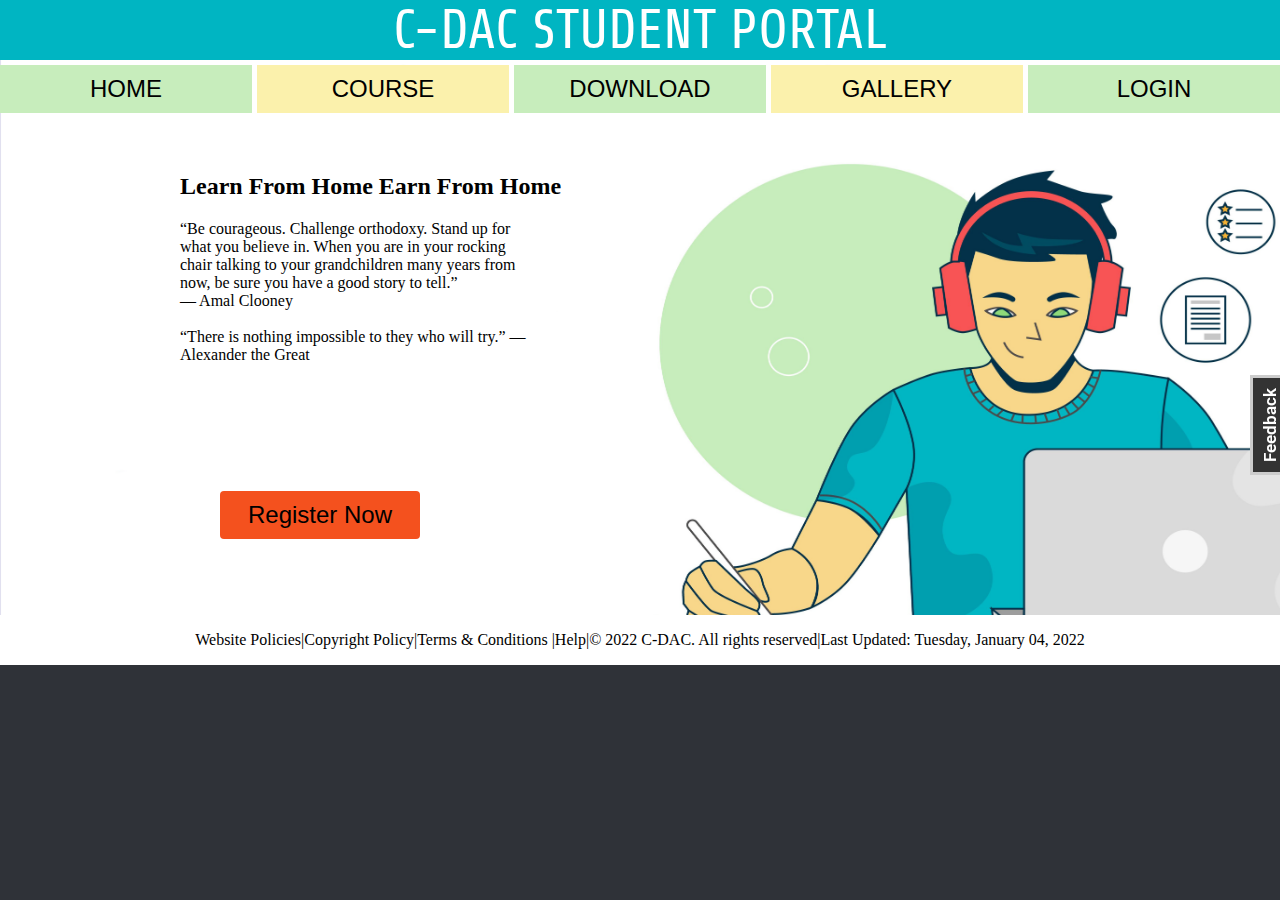
<file: CDAC Management Porta WPT Project/Project HTM/index.html>
<!DOCTYPE html>
<html lang="en">
<head>
    <meta charset="UTF-8">
    <meta http-equiv="X-UA-Compatible" content="IE=edge">
    <meta name="viewport" content="width=device-width, initial-scale=1.0">
    <!-- <link rel="stylesheet" href="C:\Users\S\Desktop\Project HTM\style.css"> -->
    <link rel="stylesheet" href="https://stackpath.bootstrapcdn.com/font-awesome/4.7.0/css/font-awesome.min.css">
    <link rel="stylesheet" href="style.css">
    <link rel="stylesheet" href="styel.css">
    <script src="java.js"></script>  

     <link href="https://fonts.googleapis.com/css2?family=Alata&family=Slabo+27px&display=swap" rel="stylesheet">
     <link href="https://fonts.googleapis.com/css2?family=Share&display=swap" rel="stylesheet">
     <title>Document</title>
</head>
<body>
    <main>
    <div class="div1" > C-DAC STUDENT PORTAL</div>
    <div ><a class="div2" href="./index.html" style="text-decoration: none;" >HOME</a></div>
    <div  float:left;><a class="div3" href="./Courses/Courses.html" style="text-decoration: none;" >COURSE</a> </div>
    <div  ><a class="div4" href="https://cdac.in/index.aspx?id=pdf_brochure_education" style="text-decoration: none;">DOWNLOAD</a></div>
    <div ><a class="div5" href="./gallery/Gallery.html" style="text-decoration: none;">GALLERY</a></div>
    <div ><a class="div7" href="./Login/login.html" style="text-decoration: none;"> LOGIN </a></div>
    <div class="div6"> 

<br>
 <h2 style="margin-left: 180px;"> Learn From Home Earn From Home </h2>
    
<p style="width:350px; height:150px;margin-left: 180px;"> “Be courageous. Challenge orthodoxy. Stand up for what you believe in. When you are in your rocking chair talking to your grandchildren many years from now, be sure you have a good story to tell.”
 <br> — Amal Clooney <br>
  <br>
  “There is nothing impossible to they who will try.”
  — Alexander the Great
  

  </p>

        <button class="button" style="vertical-align:middle; position:absolute;margin-top:105px ; margin-left:220px; "><span><a href="Reg.html"> Register Now </a></span></button>
        <div id="feedback-main">
            <div id="feedback-div">
              <form  class="form" id="feedback-form1" name="form1" enctype="multipart/form-data">
          
                <p class="name">
                  <input name="name" type="name" class="validate[required,custom[onlyLetter],length[0,100]] feedback-input" required placeholder="Name" id="feedback-name" />
                </p>
          
                <p class="email">
                  <input id="femail" name="email" type="email" class="validate[required,custom[email]] feedback-input" id="feedback-email" placeholder="Email" required />
                </p>
          
                <p class="text">
                  <textarea id="fcmt" name="comment" type="comment" class="validate[required,length[6,300]] feedback-input" id="feedback-comment" required placeholder="Hey, I really love the site but I believe that you could incorporate some ..... and also get rid of the ...... on the section."></textarea>
                </p>
         
                <div class="feedback-submit">
                  <button  id="feedback-button-blue" onclick="submit1()" >SEND</button>
                  <!-- <input type="submit" value="SEND" id="feedback-button-blue" onclick="submit()" /> -->
                 
                  <div class="feedback-ease"></div>
                  
                 
                  
                </div>
              </form>
            </div>
          </div>
          <button id="popup" class="feedback-button" onclick="toggle_visibility()">Feedback</button>
        

                </div>
                  </div>
              </div>

        <!-- <div class="Socialbox">Shirish</div> -->
    </div>




    <div class="div9"><p> Website Policies|Copyright Policy|Terms & Conditions |Help|© 2022 C-DAC. All rights reserved|Last Updated: Tuesday, January 04, 2022</p></div>
    </main>
</body>
</html>
</file>
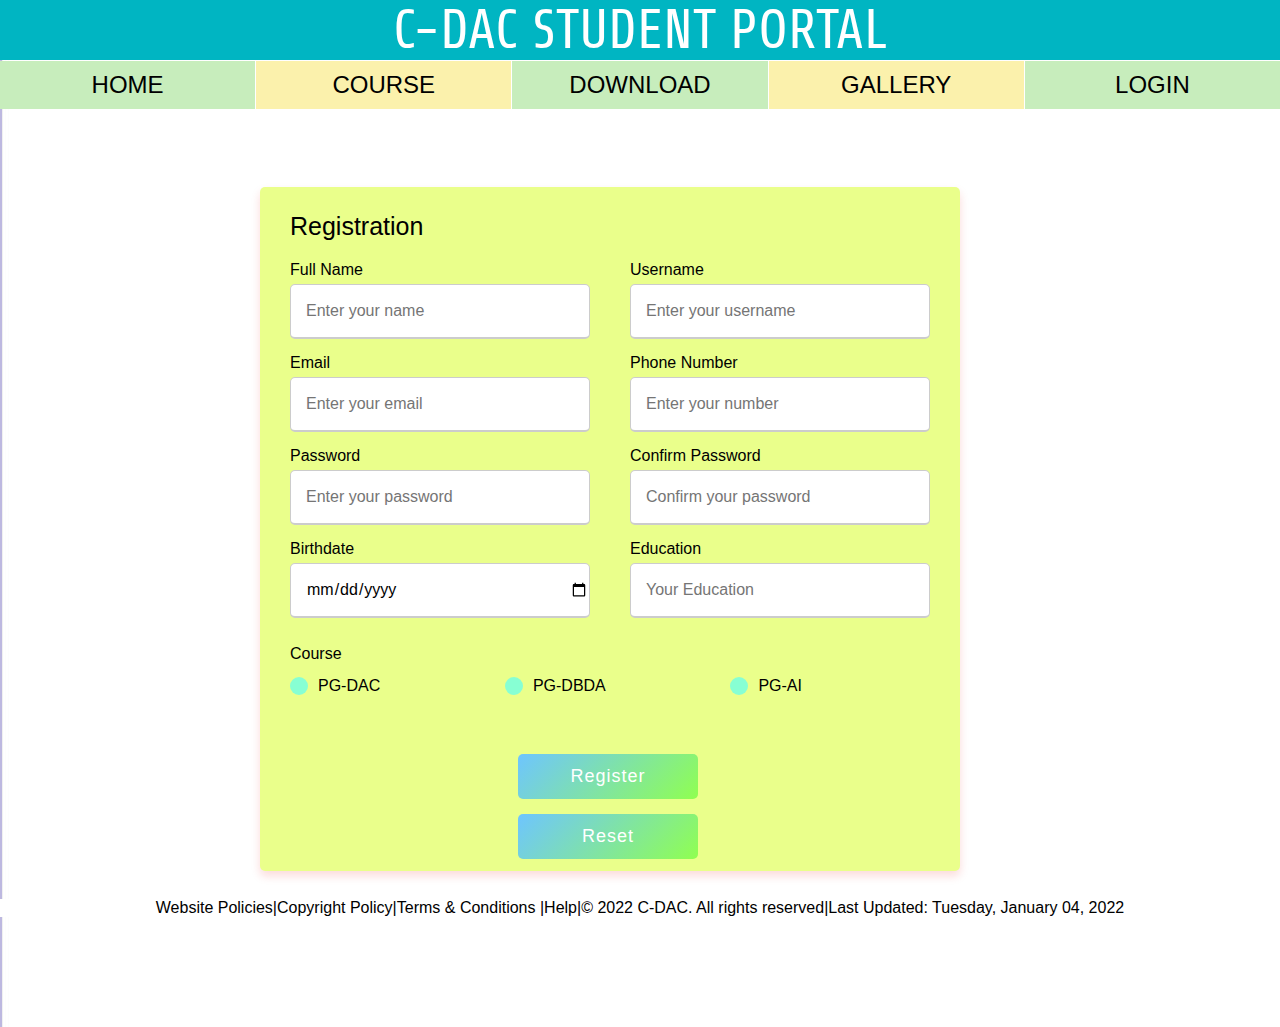
<file: CDAC Management Porta WPT Project/Project HTM/Reg.html>
<!DOCTYPE html>
<html lang="en">
<head>
    <meta charset="UTF-8">
    <meta http-equiv="X-UA-Compatible" content="IE=edge">
    <meta name="viewport" content="width=device-width, initial-scale=1.0">
    <!-- <link rel="stylesheet" href="C:\Users\S\Desktop\Project HTM\style.css"> -->
    <link rel="stylesheet" href="https://stackpath.bootstrapcdn.com/font-awesome/4.7.0/css/font-awesome.min.css">
    <link rel="stylesheet" href="Reg.css">
     <link href="https://fonts.googleapis.com/css2?family=Alata&family=Slabo+27px&display=swap" rel="stylesheet">
     <link href="https://fonts.googleapis.com/css2?family=Share&display=swap" rel="stylesheet">
     <title>Document</title>
     <script>
        function signup()
      {
      
          var email = document.getElementById("Username").value;
          var pass= document.getElementById("password").value;


      localStorage.setItem("name1",email);
      localStorage.setItem("pass",pass);
         
       alert("Registration Succesfull");   
      }

     </script>
</head>
<body>
    <main>
    <div class="div1" > C-DAC STUDENT PORTAL</div>
    <div ><a class="div2" href="./index.html" style="text-decoration: none;" >HOME</a></div>
    <div  float:left;><a class="div3" href="./Courses/Courses.html" style="text-decoration: none;" >COURSE</a> </div>
    <div  ><a class="div4" href="" style="text-decoration: none;">DOWNLOAD</a></div>
    <div ><a class="div5" href="./gallery/Gallery.html" style="text-decoration: none;">GALLERY</a></div>
    <div ><a class="div7" href="../Project HTM/Login/login.html" style="text-decoration: none;"> LOGIN </a></div>
    <div class="div6">
        <div class="container">
            <div class="title">Registration</div>
            <div class="content">
              <form action="#">
                <div class="user-details">
                  <div class="input-box">
                    <span class="details">Full Name</span>
                    <input type="text" placeholder="Enter your name" required>
                  </div>
                  <div class="input-box">
                    <span class="details">Username</span>
                    <input type="text" id="Username" placeholder="Enter your username" required>
                  </div>
                  <div class="input-box">
                    <span class="details">Email</span>
                    <input type="text" placeholder="Enter your email" required>
                  </div>
                  <div class="input-box">
                    <span class="details">Phone Number</span>
                    <input type="text" placeholder="Enter your number" required>
                  </div>
                  <div class="input-box">
                    <span class="details">Password</span>
                    <input type="text" id="password" placeholder="Enter your password" required>
                  </div>
                  <div class="input-box">
                    <span class="details">Confirm Password</span>
                    <input type="text" placeholder="Confirm your password" required>
                  </div>
                  <div class="input-box">
                    <span class="details">Birthdate</span>
                    <input type="date" placeholder="Birthdat" required>
                  </div>
                  <div class="input-box">
                    <span class="details">Education</span>
                    <input type="text" placeholder="Your Education" required>
                  </div>
                  
                </div>
    
                <div class="gender-detail">
                    <input type="radio" name="course" id="dot-1">
                    <input type="radio" name="course" id="dot-2">
                    <input type="radio" name="course" id="dot-3">
                    <span class="gender-title">Course</span>
                    <div class="category">
                      <label for="dot-1">
                      <span class="dot one"></span>
                      <span class="course">PG-DAC</span>
                    </label>
                    <label for="dot-2">
                      <span class="dot two"></span>
                      <span class="course">PG-DBDA</span>
                    </label>
                    <label for="dot-3">
                      <span class="dot three"></span>
                      <span class="course">PG-AI</span>
                      </label>
                    </div>
                  </div>
    

    
                <div class="button"> <center>
                  <input type="submit" style="margin-left: 218px;padding-left: ‒0;"  value="Register" onclick="signup()">
                  
                  <input type="reset"  style="margin-left: 218px; margin-top: 15px; ;" value="Reset" ></center>
                </div>
                
              </form>
            </div>
          </div>
    </div>
    
    <div class="div9"><p> Website Policies|Copyright Policy|Terms & Conditions |Help|© 2022 C-DAC. All rights reserved|Last Updated: Tuesday, January 04, 2022</p></div>
    </main>

</body>
</html>
</file>
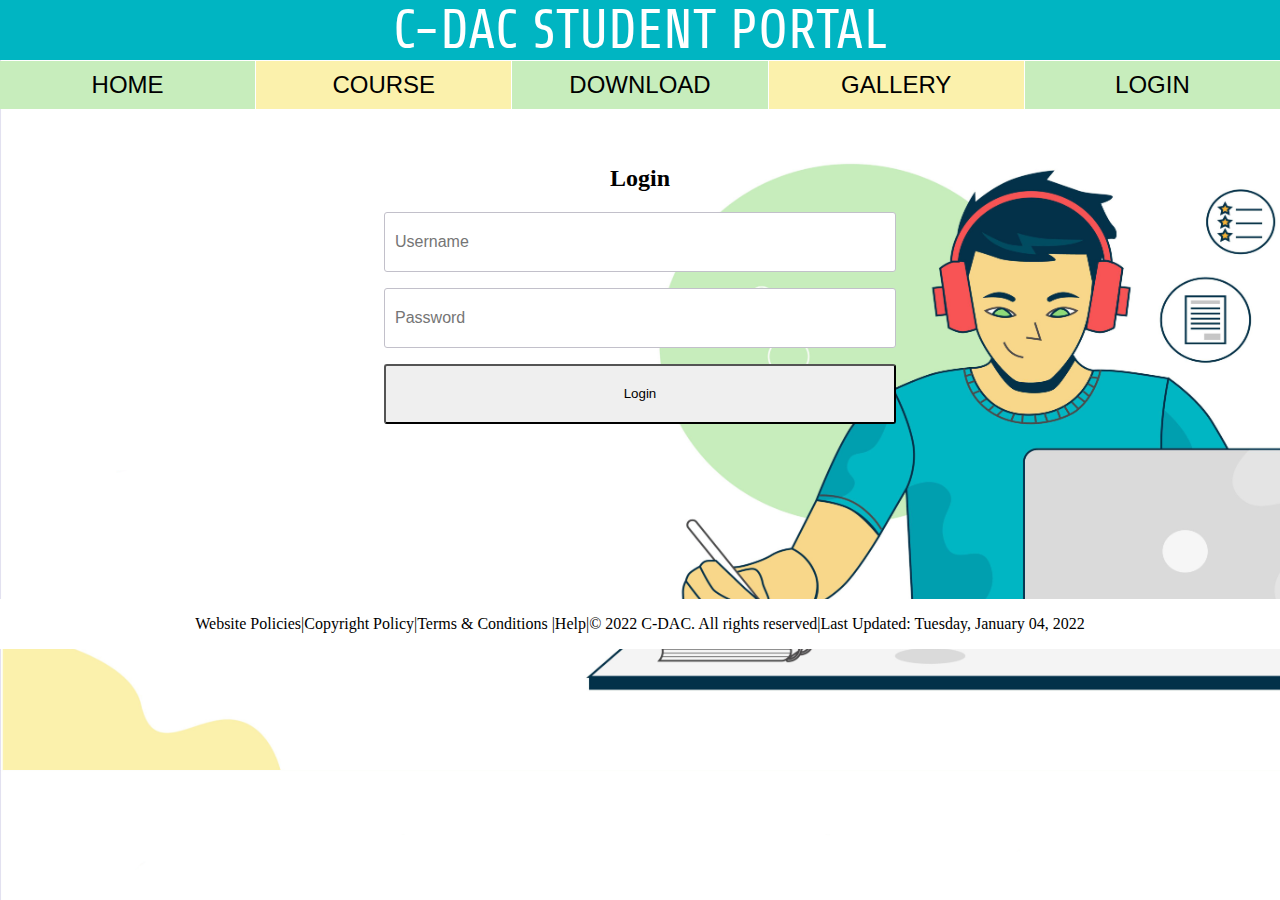
<file: CDAC Management Porta WPT Project/Project HTM/Login/login.html>
<!DOCTYPE html>
<html lang="en">
<head>
    <meta charset="UTF-8">
    <meta http-equiv="X-UA-Compatible" content="IE=edge">
    <meta name="viewport" content="width=device-width, initial-scale=1.0">
    <!-- <link rel="stylesheet" href="C:\Users\S\Desktop\Project HTM\style.css"> -->
    <link rel="stylesheet" href="https://stackpath.bootstrapcdn.com/font-awesome/4.7.0/css/font-awesome.min.css">
    <link rel="stylesheet" href="stylelogin.css">
     <link href="https://fonts.googleapis.com/css2?family=Alata&family=Slabo+27px&display=swap" rel="stylesheet">
     <link href="https://fonts.googleapis.com/css2?family=Share&display=swap" rel="stylesheet">
   <!-- <script src="login.js"></script> -->
<script>
  function login1()
        {
            console.log("button click");
            var ema=document.getElementById("username").value;
            var pa=document.getElementById("password").value;

            var emailC=localStorage.getItem("name1");
            var passC=localStorage.getItem("pass");

            if(ema==emailC && pa==passC )
            {
                window.open('Student.html');
            }
            else if(ema=="admin"&& pa=="admin")
            {
                window.open('Student.html');
            }
            else{
            alert("wrong informatiln");
            }

        }
</script>
  
     <title>Document</title>
</head>
<body>
    <main>
    <div class="div1" > C-DAC STUDENT PORTAL</div>
    <div ><a class="div2" href="../index.html" style="text-decoration: none;" >HOME</a></div>
    <div  float:left;><a class="div3" href="../Courses/Courses.html" style="text-decoration: none;" >COURSE</a> </div>
    <div  ><a class="div4" href="" style="text-decoration: none;">DOWNLOAD</a></div>
    <div ><a class="div5" href="../gallery/Gallery.html" style="text-decoration: none;">GALLERY</a></div>
    <div ><a class="div7" href="../Login/login.html" style="text-decoration: none;"> LOGIN </a></div>
    <div class="div6">

<br>
<center>
<div id="login-form-wrap">
  <h2>Login</h2>
  <form id="login-form">
    <p>
    <input type="text" id="username" name="username" placeholder="Username" required><span></span><span></span></i>
    </p>
    <p>
    <input type="text" id="password" name="password" placeholder="Password" required><span></span><span></span></i>
    </p>
    <p>
    <input type="submit" id="login" value="Login" onclick="login1()">
   

    </p>
  </form></center>





    </div>
    
    <div class="div9"><p> Website Policies|Copyright Policy|Terms & Conditions |Help|© 2022 C-DAC. All rights reserved|Last Updated: Tuesday, January 04, 2022</p></div>
    </main>
   
</body>
</html>
</file>
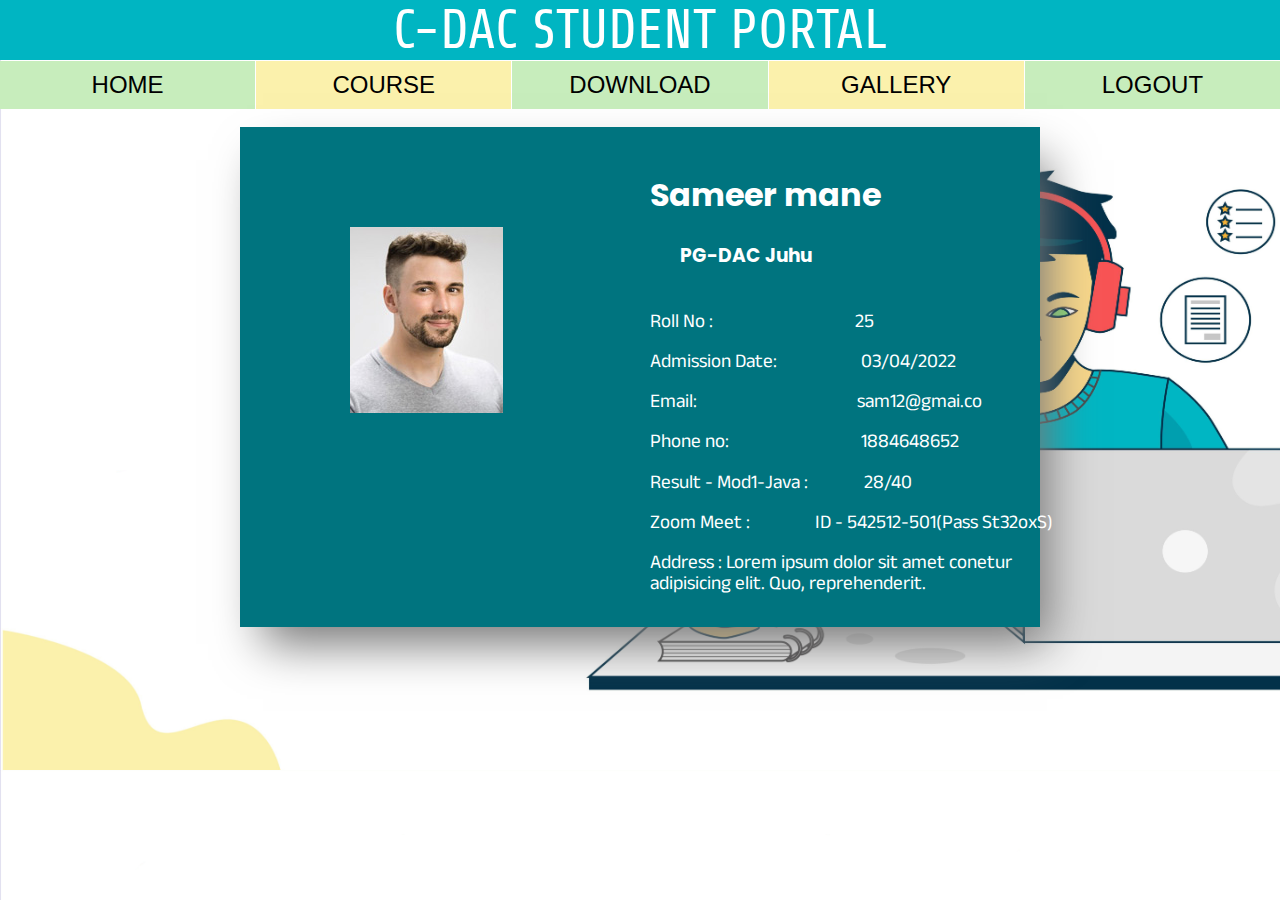
<file: CDAC Management Porta WPT Project/Project HTM/Login/Student.html>
<!DOCTYPE html>
<html lang="en">
<head>
    <meta charset="UTF-8">
    <meta http-equiv="X-UA-Compatible" content="IE=edge">
    <meta name="viewport" content="width=device-width, initial-scale=1.0">
    <!-- <link rel="stylesheet" href="C:\Users\S\Desktop\Project HTM\style.css"> -->
    <link rel="stylesheet" href="https://stackpath.bootstrapcdn.com/font-awesome/4.7.0/css/font-awesome.min.css">
    <link rel="stylesheet" href="stylelstudent.css">
    
     <link href="https://fonts.googleapis.com/css2?family=Alata&family=Slabo+27px&display=swap" rel="stylesheet">
     <link href="https://fonts.googleapis.com/css2?family=Share&display=swap" rel="stylesheet">
     <link href="https://fonts.googleapis.com/css2?family=Poppins:wght@500&family=Share&display=swap" rel="stylesheet">
     <link href="https://fonts.googleapis.com/css2?family=Anek+Latin:wght@300&family=Poppins:wght@500&family=Share&display=swap" rel="stylesheet">
    
     <title>Document</title>
</head>
<body>
    <main>
    <div class="div1" > C-DAC STUDENT PORTAL</div>
    <div ><a class="div2" href="../index.html" style="text-decoration: none;" >HOME</a></div>
    <div  float:left;><a class="div3" href="../Courses/Courses.html" style="text-decoration: none;" >COURSE</a> </div>
    <div  ><a class="div4" href="" style="text-decoration: none;">DOWNLOAD</a></div>
    <div ><a class="div5" href="../gallery/Gallery.html" style="text-decoration: none;">GALLERY</a></div>
    <div ><a class="div7" href="../index.html" style="text-decoration: none;"> LOGOUT </a></div>
   
   
<div class="div6">    
<img src="../Images/photo.jpg" alt="" style="position:absolute; margin: 100px 0px 0px 350px ;"> 
        <span>
             <div class="whitebox">
             
         </div></span>
    </div>
    <div class="text1">
    <h1 style="  font-family: 'Poppins', sans-serif;">Sameer mane </h1>
    <h3 style=" position:inline; margin:0px 0px 40px 30px;font-family: 'Poppins', sans-serif;">PG-DAC Juhu </h3>
    
    <div style="display:inline;">
    <p>Roll No : &emsp;&emsp;&emsp;&emsp;&emsp;&emsp;&ensp;&ensp;        25</p>
<p>Admission Date: &emsp;&ensp;&emsp; &ensp; &ensp;  03/04/2022</p>
<p>Email: &emsp;&emsp;&emsp; &emsp;&ensp; &ensp; &ensp;&emsp;&emsp;sam12@gmai.co</p>
<p>Phone no: &emsp;&emsp;&emsp;&ensp; &ensp; &emsp;&ensp;&ensp; 1884648652</p>
<p>Result - Mod1-Java  :&emsp;&emsp; &ensp;   28/40</p>
<p>Zoom Meet  :&emsp;&emsp; &emsp; ID - 542512-501(Pass St32oxS)</p>
<p>Address : Lorem ipsum dolor sit amet conetur <br> adipisicing elit. Quo, reprehenderit.</p>
</div>
</div>  
</div>  
        

</main>
</body>
</html>
</file>
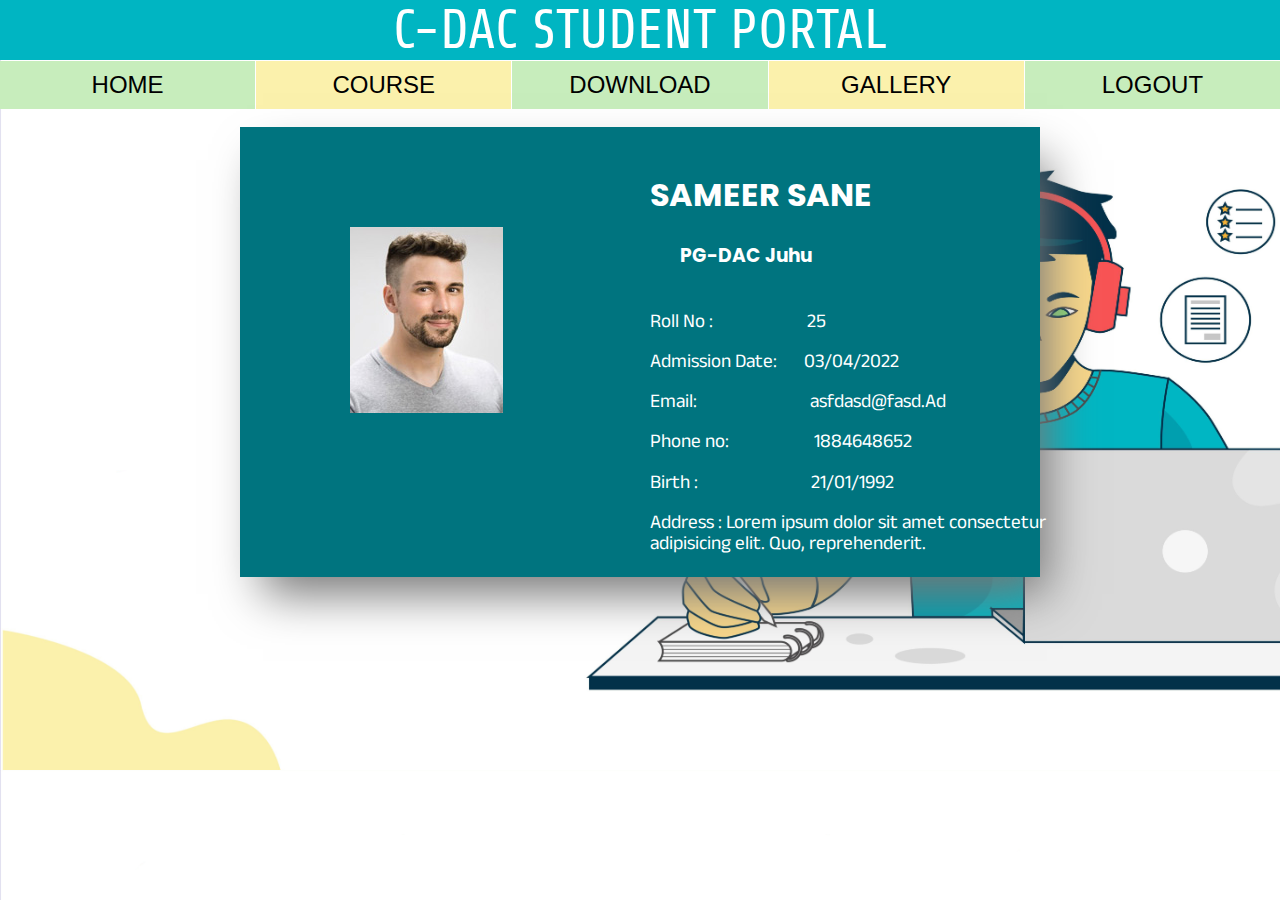
<file: CDAC Management Porta WPT Project/Project HTM/Student/Student.html>
<!DOCTYPE html>
<html lang="en">
<head>
    <meta charset="UTF-8">
    <meta http-equiv="X-UA-Compatible" content="IE=edge">
    <meta name="viewport" content="width=device-width, initial-scale=1.0">
    <!-- <link rel="stylesheet" href="C:\Users\S\Desktop\Project HTM\style.css"> -->
    <link rel="stylesheet" href="https://stackpath.bootstrapcdn.com/font-awesome/4.7.0/css/font-awesome.min.css">
    <link rel="stylesheet" href="stylelstudent.css">
    
     <link href="https://fonts.googleapis.com/css2?family=Alata&family=Slabo+27px&display=swap" rel="stylesheet">
     <link href="https://fonts.googleapis.com/css2?family=Share&display=swap" rel="stylesheet">
     <link href="https://fonts.googleapis.com/css2?family=Poppins:wght@500&family=Share&display=swap" rel="stylesheet">
     <link href="https://fonts.googleapis.com/css2?family=Anek+Latin:wght@300&family=Poppins:wght@500&family=Share&display=swap" rel="stylesheet">
    
     <title>Document</title>
</head>
<body>
    <main>
    <div class="div1" > C-DAC STUDENT PORTAL</div>
    <div ><a class="div2" href="../Student/Student.html" style="text-decoration: none;" >HOME</a></div>
    <div  float:left;><a class="div3" href="" style="text-decoration: none;" >COURSE</a> </div>
    <div  ><a class="div4" href="" style="text-decoration: none;">DOWNLOAD</a></div>
    <div ><a class="div5" href="Gallary" style="text-decoration: none;">GALLERY</a></div>
    <div ><a class="div7" href="../index.html" style="text-decoration: none;"> LOGOUT </a></div>
   
   
<div class="div6">    
<img src="../Images/photo.jpg" alt="" style="position:absolute; margin: 100px 0px 0px 350px ;"> 
        <span>
             <div class="whitebox">
             
         </div></span>
    </div>
    <div class="text1">
    <h1 style="  font-family: 'Poppins', sans-serif;">SAMEER SANE </h1>
    <h3 style=" position:inline; margin:0px 0px 40px 30px;font-family: 'Poppins', sans-serif;">PG-DAC Juhu </h3>
    
    <div style="display:inline;">
    <p>Roll No : &emsp;&emsp;&emsp;&emsp;&ensp;        25</p>
<p>Admission Date: &emsp; 03/04/2022</p>
<p>Email: &emsp;&emsp;&emsp; &ensp;&emsp;&emsp;asfdasd@fasd.Ad</p>
<p>Phone no: &emsp;&emsp;&emsp;&ensp;&ensp; 1884648652</p>
<p>Birth  :&emsp;&emsp; &emsp;&emsp;&emsp;&ensp;   21/01/1992</p>
<p>Address : Lorem ipsum dolor sit amet consectetur <br> adipisicing elit. Quo, reprehenderit.</p>
</div>
</div>  
</div>  
        

</main>
</body>
</html>
</file>
<file: CDAC Management Porta WPT Project/Project HTM/style.css>
body {
    background-image: url("./Images/background.jpg");
    /* background-size: cover; */
    background-size: 1460px 770px;

    margin:0px;
    }

main{
    display: grid;
    color:rgb(0, 0, 0);
    grid-template-rows: 60px 65px 460px 10px;
    grid-template-columns: repeat(5,1fr);
    grid-gap: 5px;
}


a {
  color:black;
    display: block;
    text-align: center; 
     font-size:x-large; 
    font-family: 'Franklin Gothic Medium', 'Arial Narrow', Arial, sans-serif;
    text-decoration: none;
  }
a:hover {
    background-color: #ff9898;
    color: rgb(0, 0, 0);
  }

.div1{ 
    color:white;
    grid-column: 1/-1;
    background-color: #00b5c2;
    /* background-color: #00b6c3; */

    text-align:center;
    font-family: 'Share', cursive;
    font-size: 55px;
    padding: 0px;
  }


.div2 { 

    background-color: #c7edbc;
    padding: 10px 0px 10px 0px; 
}
.div3{ 

    text-align:center;
    background-color: #fbf1ac;
    padding: 10px 0px 10px 0px; 
    }

.div4{ 
 
    background-color: #c7edbc;
    padding: 10px 0px 10px 0px;  
    }
.div5{ background-color: #fbf1ac;
    padding: 10px 0px 10px 0px; 
    }
.div6{ 
    grid-column: 1/-1;
    grid-row: 3/-1;
    }

.div7{
    background-color: #c7edbc;
    padding: 10px 0px 10px 0px; 
    grid-column: 5/6;

}

.div8{
      background-color: #aefefc;
  }
.div9{ text-align: center;
    background-color: #ffffff;
    grid-column: 1/-1;
    padding: 0px;
}

.Socialbox{
    background-color: #ff00f2;
    width: 40px;
    height: 40px;
    border: 1px solid blue;
    margin-left: 97%;
    margin-bottom: -50px;
    background-color: rgb(76, 56, 255);
    
}

.button {
    display: inline-block;
    border-radius: 4px;
    background-color: #f4511e;
    border: none;
    color: #FFFFFF;
    text-align: center;
    font-size: 20px;
    padding: 10px;
    width: 200px;
    margin: 5px;
    
  }
</file>
<file: CDAC Management Porta WPT Project/Project HTM/styel.css>
@import url(https://fonts.googleapis.com/css?family=Roboto:400,500,700,300,100);
html {
  background: #2F3238;
}

.feedback-button {
  height: 40px;
  border: solid 3px #CCCCCC;
  background: #333;
  width: 100px;
  line-height: 32px;
  -webkit-transform: rotate(-90deg);
  font-weight: 600;
  color: white;
  transform: rotate(-90deg);
  -ms-transform: rotate(-90deg);
  -moz-transform: rotate(-90deg);
  text-align: center;
  font-size: 17px;
  position: fixed;
  right: -40px;
  top: 45%;
  font-family: "Roboto", helvetica, arial, sans-serif;
  z-index: 999;
}

#feedback-main {
  display: none;
  float: left;
  padding-top: 0px;
}

#feedback-div {
  background-color: rgba(72, 72, 72, 0.4);
  padding-left: 35px;
  padding-right: 35px;
  padding-top: 35px;
  padding-bottom: 50px;
  width: 450px;
  float: left;
  left: 50%;
  position: absolute;
  margin-top: 30px;
  margin-left: -260px;
  -moz-border-radius: 7px;
  -webkit-border-radius: 7px;
  
  position: absolute;
  margin: -247px -246px;

}

.feedback-input {
  color: #3c3c3c;
  font-family: "Roboto", helvetica, arial, sans-serif;
  font-weight: 500;
  font-size: 18px;
  border-radius: 0;
  line-height: 22px;
  background-color: #fbfbfb;
    opacity:0.85;
  padding: 13px 13px 13px 54px;
  margin-bottom: 10px;
  width: 100%;
  -webkit-box-sizing: border-box;
  -moz-box-sizing: border-box;
  -ms-box-sizing: border-box;
  box-sizing: border-box;
  border: 3px solid rgba(0, 0, 0, 0);
}

.feedback-input:focus {
  background: #fff;
  box-shadow: 0;
  border: 3px solid #3498db;
  color: #3498db;
  outline: none;
  padding: 13px 13px 13px 54px;
}


/* Icons ---------------------------------- */

/* #feedback-name {
  background-image: url(http://rexkirby.com/kirbyandson/images/name.svg);
  background-size: 30px 30px;
  background-position: 11px 8px;
  background-repeat: no-repeat;
}

#feedback-name:focus {
  background-image: url(http://rexkirby.com/kirbyandson/images/name.svg);
  background-size: 30px 30px;
  background-position: 8px 5px;
  background-position: 11px 8px;
  background-repeat: no-repeat;
}

#feedback-email {
  background-image: url(http://rexkirby.com/kirbyandson/images/email.svg);
  background-size: 30px 30px;
  background-position: 11px 8px;
  background-repeat: no-repeat;
}

#feedback-email:focus {
  background-image: url(http://rexkirby.com/kirbyandson/images/email.svg);
  background-size: 30px 30px;
  background-position: 11px 8px;
  background-repeat: no-repeat;
}

#feedback-comment {
  background-image: url(http://rexkirby.com/kirbyandson/images/comment.svg);
  background-size: 30px 30px;
  background-position: 11px 8px;
  background-repeat: no-repeat;
} */

#feedback-comment {
  width: 100%;
  height: 150px;
  line-height: 150%;
  resize: vertical;
}

input:hover,
#feedback-comment:hover,
input:focus,
#feedback-comment:focus {
  background-color: white;
}

#feedback-button-blue {
  font-family: "Roboto", helvetica, arial, sans-serif;
  float: left;
  width: 100%;
  border: #fbfbfb solid 4px;
  cursor: pointer;
  background-color: #3498db;
  color: white;
  font-size: 24px;
  padding-top: 22px;
  padding-bottom: 22px;
  -webkit-transition: all 0.3s;
  -moz-transition: all 0.3s;
  transition: all 0.3s;
  margin-top: -4px;
  font-weight: 700;
}

#feedback-button-blue:hover {
  background-color: rgba(0, 0, 0, 0);
  color: #0493bd;
}

.feedback-button-blue:hover {
  color: #3498db;
}

 .feedback-ease {
  width: 0px;
  height: 74px;
  background-color: #fbfbfb;
  -webkit-transition: .3s ease;
  -moz-transition: .3s ease;
  -o-transition: .3s ease;
  -ms-transition: .3s ease;
  transition: .3s ease;
} 

.feedback-submit:hover .feedback-ease {
  width: 100%;
  background-color: white;
}

@media only screen and (max-width: 580px) {
  #feedback-div {
    left: 3%;
    margin-right: 3%;
    width: 88%;
    margin-left: 0;
    padding-left: 3%;
    padding-right: 3%;
  }
}

.feedback-button1 {
  height: 50px;
  width:50px;
  border: solid 3px #CCCCCC;
  background: #333;

  line-height: 32px;
  -webkit-transform: rotate(-90deg);
  font-weight: 600;
  color: white;
  transform: rotate(-90deg);
  -ms-transform: rotate(-90deg);
  -moz-transform: rotate(-90deg);
  text-align: center;
  font-size: 17px;
  position: fixed;
    margin: 15px 1310px;
  font-family: "Roboto", helvetica, arial, sans-serif;
  z-index: 999;
}

<style>
/* Style The Dropdown Button */
.dropbtn {
  background-color: #4CAF50;
  color: white;
  padding: 16px;
  font-size: 16px;
  border: none;
  cursor: pointer;
}

/* The container <div> - needed to position the dropdown content */
.dropdown {
  position: relative;
  display: inline-block;
}

/* Dropdown Content (Hidden by Default) */
.dropdown-content {
  display: none;
  position: absolute;
  background-color: #f9f9f9;
  min-width: 160px;
  box-shadow: 0px 8px 16px 0px rgba(0,0,0,0.2);
  z-index: 1;
}

/* Links inside the dropdown */
.dropdown-content a {
  color: black;
  padding: 12px 16px;
  text-decoration: none;
  display: block;
}

/* Change color of dropdown links on hover */
.dropdown-content a:hover {background-color: #f1f1f1}

/* Show the dropdown menu on hover */
.dropdown:hover .dropdown-content {
  display: block;
}

/* Change the background color of the dropdown button when the dropdown content is shown */
.dropdown:hover .dropbtn {
  background-color: #3e8e41;
}
</style>
</file>
<file: CDAC Management Porta WPT Project/Project HTM/Reg.css>
*{
  margin: 0;
  padding: 0;
  box-sizing: border-box;
  font-family: 'Poppins',sans-serif;
}

body {
  background-image: url("./Images/background.jpg");
  /* background-size: cover; */
  margin:0px;

  }



main{
  display: grid;
  color:rgb(0, 0, 0);
  grid-template-rows: 60px 65px 760px 10px;
  grid-template-columns: repeat(5,1fr);
  grid-gap: 1px;
}


a {
color:black;
  display: block;
  text-align: center; 
   font-size:x-large; 
  font-family: 'Franklin Gothic Medium', 'Arial Narrow', Arial, sans-serif;
}
a:hover {
  background-color: #ff9898;
  color: rgb(0, 0, 0);
}

.div1{ 
  color:white;
  grid-column: 1/-1;
  background-color: #00b5c2;
  /* background-color: #00b6c3; */

  text-align:center;
  font-family: 'Share', cursive;
  font-size: 55px;
  padding: 0px;
}


.div2 { 

  background-color: #c7edbc;
  padding: 10px 0px 10px 0px; 
}
.div3{ 

  text-align:center;
  background-color: #fbf1ac;
  padding: 10px 0px 10px 0px; 
  }

.div4{ 

  background-color: #c7edbc;
  padding: 10px 0px 10px 0px;  
  }
.div5{ background-color: #fbf1ac;
  padding: 10px 0px 10px 0px; 
  }
.div6{ 
  grid-column: 1/-1;
  grid-row: 3/-1;
  height: 100vh;
 margin-left: 260px;

  }

.div7{
  background-color: #c7edbc;
  padding: 10px 0px 10px 0px; 
  grid-column: 5/6;
  

}

.div8{
    background-color: #aefefc;
}
.div9{ text-align: center;
  background-color: #ffffff;
  grid-column: 1/-1;
  padding: 0px;
}

.Socialbox{
  background-color: #ff00f2;
  width: 40px;
  height: 40px;
  border: 1px solid blue;
  margin-left: 97%;
  margin-bottom: -50px;
  background-color: rgb(76, 56, 255);
  
}

.button {
  display: inline-block;
  border-radius: 4px;
  border: none;
  color: #FFFFFF;
  text-align: center;
  font-size: 20px;
  padding: 10px;
  width: 200px;
  height:140px;
  margin: 5px;
  
}


    .container{
      margin-top: 60px;
        max-width: 700px;
        width: 100%;
        background-color: rgb(234, 255, 139);
        padding: 25px 30px;
        border-radius: 5px;
        box-shadow: 0 5px 10px rgba(227, 12, 12, 0.15);
      }
      .container .title{
        font-size: 25px;
        font-weight: 500;

      }
      .container .title::before{
        content: "";
        position: absolute;
        left: 0;
        bottom: 0;
        height: 3px;
        width: 30px;
        border-radius: 5px;
      
      }
      .content form .user-details{
        display: flex;
        flex-wrap: wrap;
        justify-content: space-between;
        margin: 20px 0 12px 0;
      }
      form .user-details .input-box{
        margin-bottom: 15px;
        width: calc(100% / 2 - 20px);
      }
      form .input-box span.details{
        display: block;
     
        margin-bottom: 5px;
      }
      .user-details .input-box input{
        height: 55px;
        width: 100%;
        outline: none;
        font-size: 16px;
        border-radius: 5px;
        padding-left: 15px;
        border: 1px solid #ccc;
        border-bottom-width: 2px;
        transition: all 0.3s ease;
      }
      .user-details .input-box input:focus,
      .user-details .input-box input:valid{
        border-color: #2672ff;
      }
       form .gender-details .gender-title{
        font-size: 20px;
        font-weight: 500;
       }
       form .category{
         display: flex;
         width: 80%;
         margin: 14px 0 ;
         justify-content: space-between;
       }
       form .category label{
         display: flex;
         align-items: center;
         cursor: pointer;
       }
       form .category label .dot{
        height: 18px;
        width: 18px;
        border-radius: 50%;
        margin-right: 10px;
        background: #87ffd3;
        border: 5px solid transparent;
        transition: all 0.3s ease;
      }
       #dot-1:checked ~ .category label .one,
       #dot-2:checked ~ .category label .two,
       #dot-3:checked ~ .category label .three{
         background: #5fdfff;
         border-color: #ffffff;
       }
       form input[type="radio"]{
         display: none;
       }
       form .button{
         height: 45px;
         margin: 35px 0
       }
       form .button input{
         height: 45px;
         width: 100%;
         border-radius: 5px;
         border: none;
         color: #fff;
         font-size: 18px;
         font-weight: 500;
         letter-spacing: 1px;
         cursor: pointer;
         transition: all 0.3s ease;
         background: linear-gradient(135deg, #6ec5ff, #90ff50);
       }
       form .button input:hover{
        /* transform: scale(0.99); */
        background: linear-gradient(-135deg, #6ec5ff, #90ff50);
        }
</file>
<file: CDAC Management Porta WPT Project/Project HTM/Login/stylelogin.css>
body {
    background-image: url("../Images/background.jpg");
    /* background-size: cover; */
    background-size: 1460px 770px;
    margin:0px;
    }

main{
    display: grid;
    color:rgb(0, 0, 0);
    grid-template-rows: 60px 65px 460px 10px;
    grid-template-columns: repeat(5,1fr);
    grid-gap: 1px;
}


a {
  color:black;
    display: block;
    text-align: center; 
     font-size:x-large; 
    font-family: 'Franklin Gothic Medium', 'Arial Narrow', Arial, sans-serif;
  }
a:hover {
    background-color: #ff9898;
    color: rgb(0, 0, 0);
  }

.div1{ 
    color:white;
    grid-column: 1/-1;
    background-color: #00b5c2;
    /* background-color: #00b6c3; */

    text-align:center;
    font-family: 'Share', cursive;
    font-size: 55px;
    padding: 0px;
  }


.div2 { 

    background-color: #c7edbc;
    padding: 10px 0px 10px 0px; 
}
.div3{ 

    text-align:center;
    background-color: #fbf1ac;
    padding: 10px 0px 10px 0px; 
    }

.div4{ 
 
    background-color: #c7edbc;
    padding: 10px 0px 10px 0px;  
    }
.div5{ background-color: #fbf1ac;
    padding: 10px 0px 10px 0px; 
    }
.div6{ 
    grid-column: 1/-1;
    grid-row: 3/-1;
    }

.div7{
    background-color: #c7edbc;
    padding: 10px 0px 10px 0px; 
    grid-column: 5/6;

}

.div8{
      background-color: #aefefc;
  }
.div9{ text-align: center;
    background-color: #ffffff;
    grid-column: 1/-1;
    padding: 0px;
}

.Socialbox{
    background-color: #ff00f2;
    width: 40px;
    height: 40px;
    border: 1px solid blue;
    margin-left: 97%;
    margin-bottom: -50px;
    background-color: rgb(76, 56, 255);
    
}

/* .button {
    display: inline-block;
    border-radius: 4px;
    background-color: #f4511e;
    border: none;
    color: #FFFFFF;
    text-align: center;
    font-size: 20px;
    padding: 10px;
    width: 200px;
    margin: 5px;
    
  } */

  input {
   
    display: block;
    box-sizing: border-box;
    width: 40%;
    height: 60px;
    border-radius: 3px;
    
  }

  
input[type="text"],
input[type="password"] {
  width: 40%;
  color: #8a8b8e;
  padding: 0 0 0 10px;
  border: 1px solid #c2c0ca;
  font-style: normal;
  font-size: 16px;
  position: relative;

}

input[type="text"]:focus,
input[type="password"]:focus {
  border-color: #3ca9e2;
}

input[type="text"]:focus:invalid,
input[type="password"]:focus:invalid {
  color: #cc1e2b;
  border-color: #cc1e2b;
}
</file>
<file: CDAC Management Porta WPT Project/Project HTM/Login/stylelstudent.css>
body {
      background-image: url("../Images/background.jpg");
    /* background-size: cover; */
    background-size: 1460px 770px;
    margin:0px;
    }

main{
    display: grid;
    color:rgb(0, 0, 0);
    grid-template-rows: 60px 65px 460px 10px;
    grid-template-columns: repeat(5,1fr);
    grid-gap: 1px;
}
a {
  color:black;
    display: block;
    text-align: center; 
     font-size:x-large; 
    font-family: 'Franklin Gothic Medium', 'Arial Narrow', Arial, sans-serif;
  }
a:hover {
    background-color: #ff9898;
    color: rgb(0, 0, 0);
  }

.div1{ 
    color:white;
    grid-column: 1/-1;
    background-color: #00b5c2;
    /* background-color: #00b6c3; */

    text-align:center;
    font-family: 'Share', cursive;
    font-size: 55px;
    padding: 0px;
  }


.div2 { 

    background-color: #c7edbc;
    padding: 10px 0px 10px 0px; 
}
.div3{ 

    text-align:center;
    background-color: #fbf1ac;
    padding: 10px 0px 10px 0px; 
    }

.div4{ 
 
    background-color: #c7edbc;
    padding: 10px 0px 10px 0px;  
    }
.div5{ background-color: #fbf1ac;
    padding: 10px 0px 10px 0px; 
    }
.div6{ 
    grid-column: 1/-1;
    grid-row: 3/-1;
    }

.div7{
    background-color: #c7edbc;
    padding: 10px 0px 10px 0px; 
    grid-column: 5/6;

}

.div8{
      background-color: #aefefc;
  }
.div9{ text-align: center;
    background-color: #ffffff;
    grid-column: 1/-1;
    padding: 0px;
}

.Socialbox{
    background-color: #ff00f2;
    width: 40px;
    height: 40px;
    border: 1px solid blue;
    margin-left: 97%;
    margin-bottom: -50px;
    background-color: rgb(76, 56, 255);
    
}

.whitebox{

background-color: #00747f;
width: 800px;
height: 500px;
margin: auto;
box-shadow: 15px 25px 45px -8px rgb(118, 118, 118);
}

.text1{
  color:white;
  position:absolute;  ;
  margin: 150px 0px 0px 650px;

}

p {
  font-size: larger;
  font-family: 'Anek Latin', sans-serif;
}
</file>
<file: CDAC Management Porta WPT Project/Project HTM/Student/stylelstudent.css>
body {
      background-image: url("../Images/background.jpg");
    /* background-size: cover; */
    background-size: 1460px 770px;
    margin:0px;
    }

main{
    display: grid;
    color:rgb(0, 0, 0);
    grid-template-rows: 60px 65px 460px 10px;
    grid-template-columns: repeat(5,1fr);
    grid-gap: 1px;
}
a {
  color:black;
    display: block;
    text-align: center; 
     font-size:x-large; 
    font-family: 'Franklin Gothic Medium', 'Arial Narrow', Arial, sans-serif;
  }
a:hover {
    background-color: #ff9898;
    color: rgb(0, 0, 0);
  }

.div1{ 
    color:white;
    grid-column: 1/-1;
    background-color: #00b5c2;
    /* background-color: #00b6c3; */

    text-align:center;
    font-family: 'Share', cursive;
    font-size: 55px;
    padding: 0px;
  }


.div2 { 

    background-color: #c7edbc;
    padding: 10px 0px 10px 0px; 
}
.div3{ 

    text-align:center;
    background-color: #fbf1ac;
    padding: 10px 0px 10px 0px; 
    }

.div4{ 
 
    background-color: #c7edbc;
    padding: 10px 0px 10px 0px;  
    }
.div5{ background-color: #fbf1ac;
    padding: 10px 0px 10px 0px; 
    }
.div6{ 
    grid-column: 1/-1;
    grid-row: 3/-1;
    }

.div7{
    background-color: #c7edbc;
    padding: 10px 0px 10px 0px; 
    grid-column: 5/6;

}

.div8{
      background-color: #aefefc;
  }
.div9{ text-align: center;
    background-color: #ffffff;
    grid-column: 1/-1;
    padding: 0px;
}

.Socialbox{
    background-color: #ff00f2;
    width: 40px;
    height: 40px;
    border: 1px solid blue;
    margin-left: 97%;
    margin-bottom: -50px;
    background-color: rgb(76, 56, 255);
    
}

.whitebox{

background-color: #00747f;
width: 800px;
height: 450px;
margin: auto;
box-shadow: 15px 25px 45px -8px rgb(118, 118, 118);
}

.text1{
  color:white;
  position:absolute;  ;
  margin: 150px 0px 0px 650px;

}

p {
  font-size: larger;
  font-family: 'Anek Latin', sans-serif;
}
</file>
